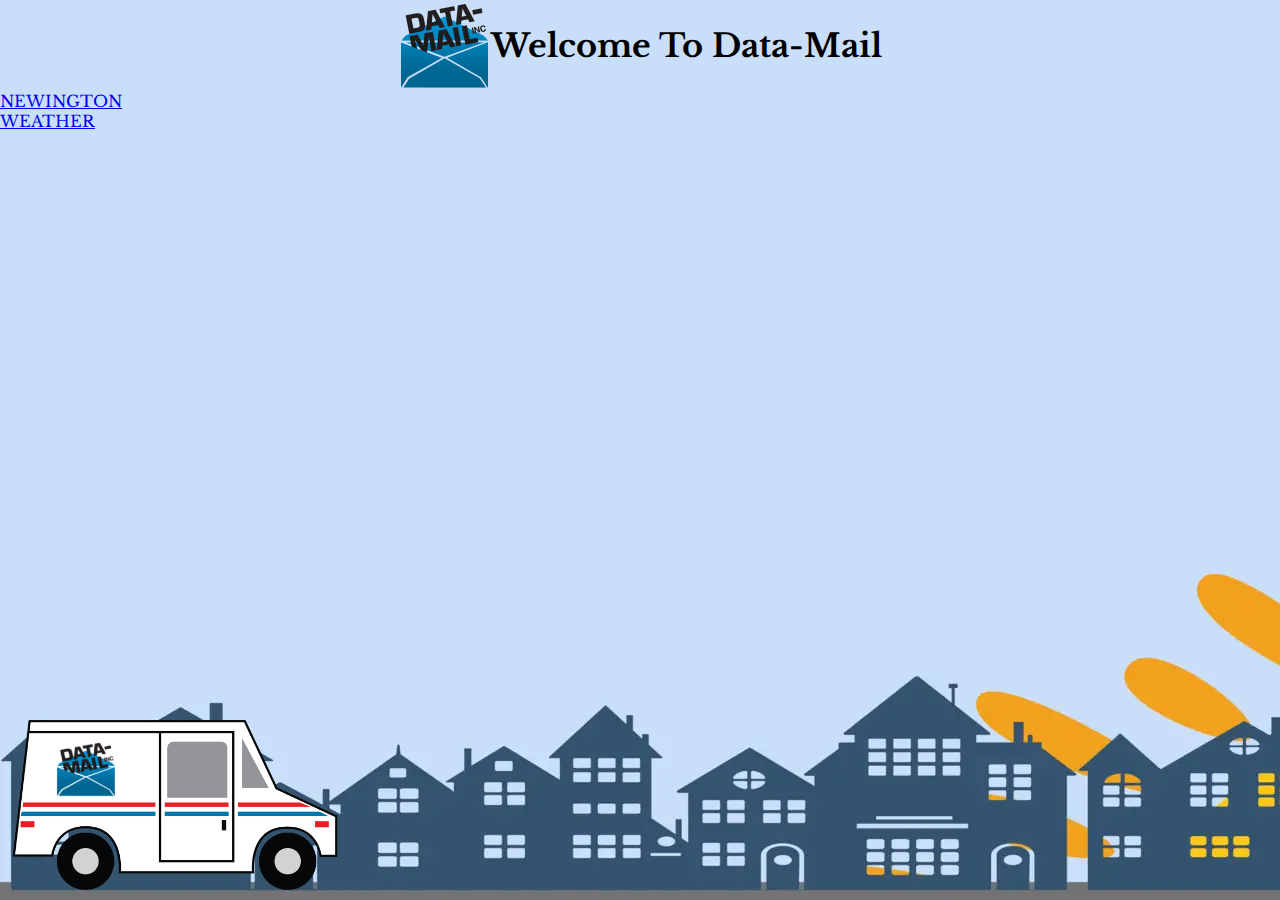
<file: index.html>
<!DOCTYPE html>
<html lang="en">

<head>
    <meta charset="UTF-8">
    <meta name="viewport" content="width=device-width, initial-scale=1.0">
    <link rel="stylesheet" href="styles.css">
    <link rel="stylesheet" href="https://fonts.googleapis.com/css?family=Libre+Baskerville">
    <title>DATA-MAIL</title>
</head>

<body class="grayBG">
    <div class="scrolling-image"></div>
    <img class="truck" src="./truck.png">
    <header class="header">
        <div class="flex">
            <img src="logo.png">
            <h1>Welcome To Data-Mail</h1>
        </div>
    </header>
    <div class="weather">
        <a class="weatherwidget-io" href="https://forecast7.com/en/41d70n72d72/newington/?unit=us"
            data-label_1="NEWINGTON" data-label_2="WEATHER" data-font="Noto Serif" data-icons="Climacons Animated"
            data-days="3" data-basecolor="rgba(1, 1, 1, 0)" data-textcolor="#000000" data-highcolor="#da1b1b"
            data-lowcolor="#1779c0" data-suncolor="#fba227" data-cloudcolor="#737373" data-cloudfill="#ffffff" data-raincolor="#1779c0">NEWINGTON
            WEATHER</a>
    </div>
    <script>
        !function (d, s, id) { var js, fjs = d.getElementsByTagName(s)[0]; if (!d.getElementById(id)) { js = d.createElement(s); js.id = id; js.src = 'https://weatherwidget.io/js/widget.min.js'; fjs.parentNode.insertBefore(js, fjs); } }(document, 'script', 'weatherwidget-io-js');
    </script>
</body>

</html>
</file>
<file: styles.css>
body {
    height: 100%;
    margin: 0;
    overflow-y: hidden; /* Hide vertical scrollbar */
    overflow-x: hidden; /* Hide horizontal scrollbar */
    font-family: 'Libre Baskerville';
}

/* BACKGROUND IMAGE STYLES */
.scrolling-image {
    position: absolute;
    z-index: -1;
    background: url("./summer.png") repeat-x;
    height: 100%;
    width: 7680px;
    animation: slide 20s linear infinite;
  }

@keyframes slide {
    0% {
        transform: translateX(0);
    }
    100% {
        transform: translateX(-3840px); /* Adjusted to match the container width */
    }
}

.truck {
    position:absolute;
    left:10px;
    bottom:10px;
    width:26%;
    animation: Rumble 0.25s ease infinite;
  
  }

@keyframes Rumble {
    0%{ transform:translateY(0) translateZ(0); }
    50%{ transform:translateY(2px) translateZ(0);}
    100%{ transform:translateY(0) translateZ(0); }
  }


/* GLOBAL STYLES */
.flex {
    display: flex;
    justify-content: center;
    align-items: center;
}



.grayBG {
    background-color: #737373;
}

.weather {
    width: 10%;
}
</file>
